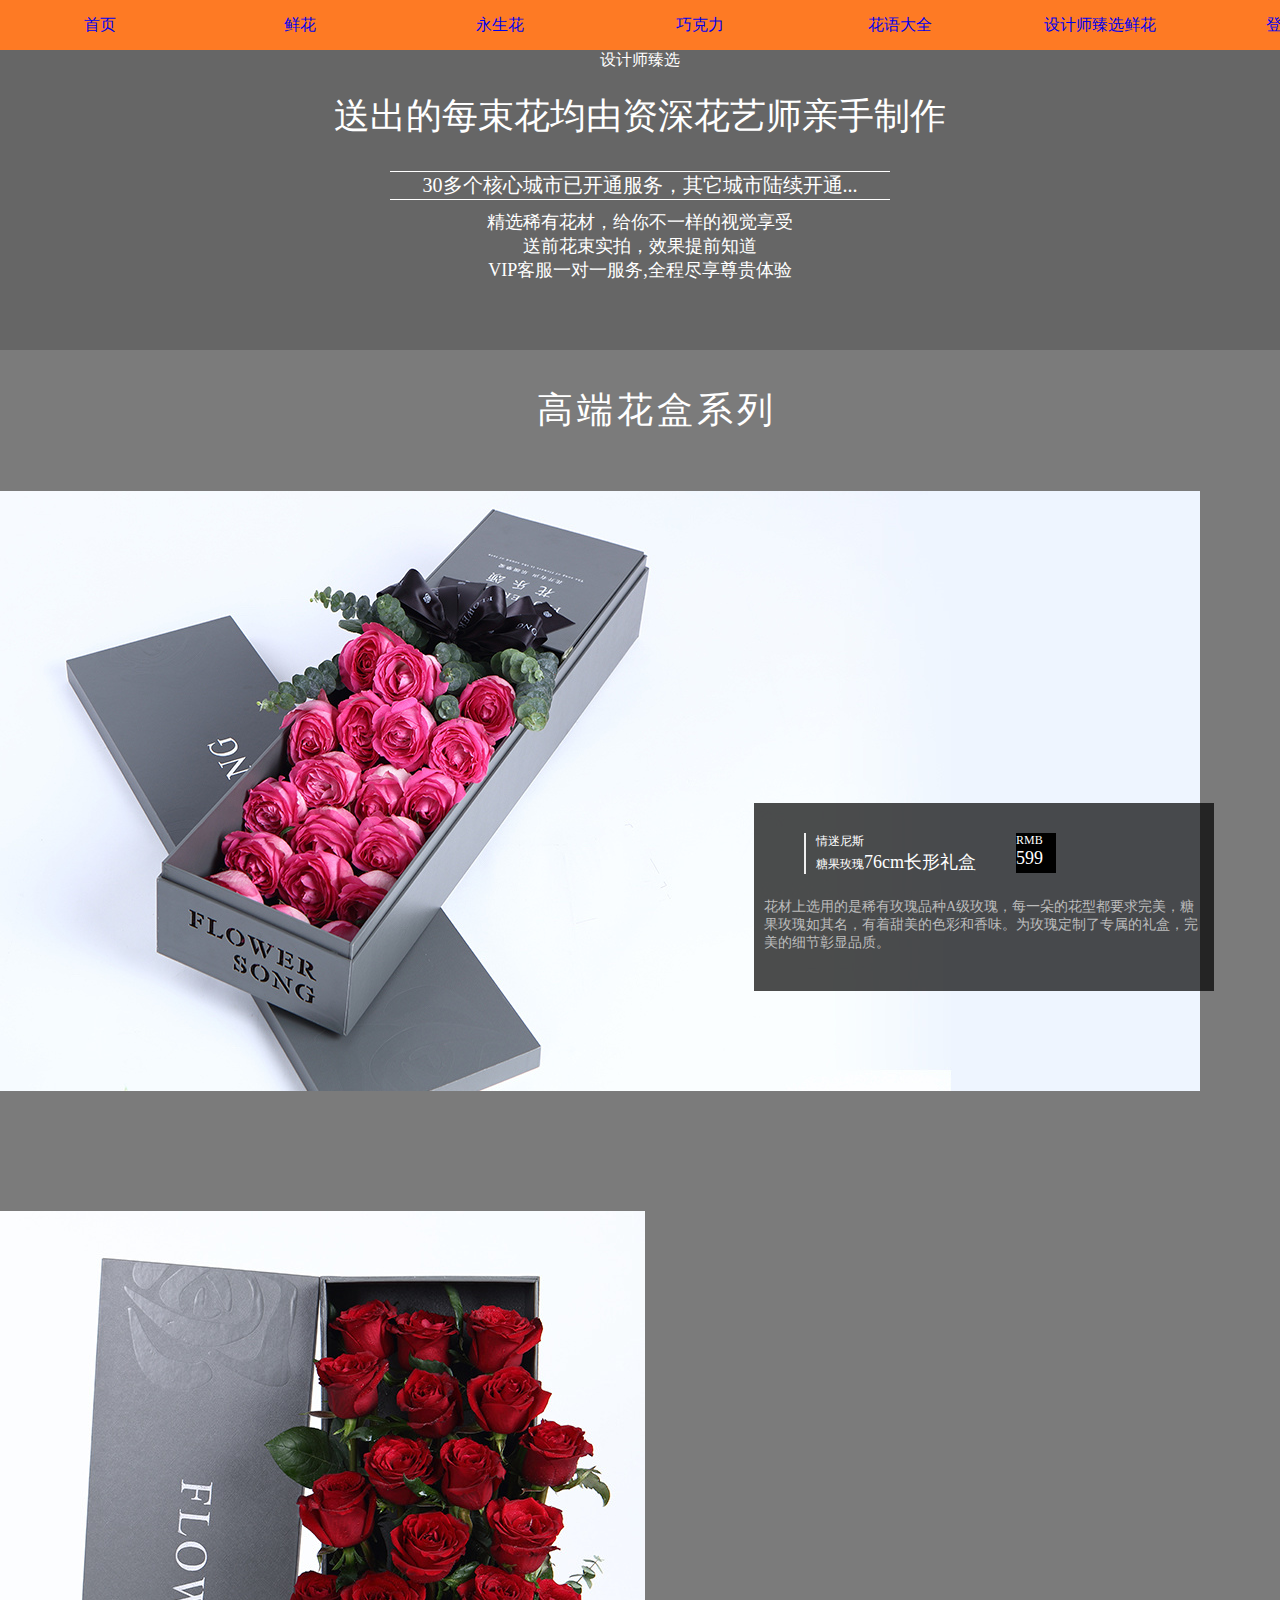
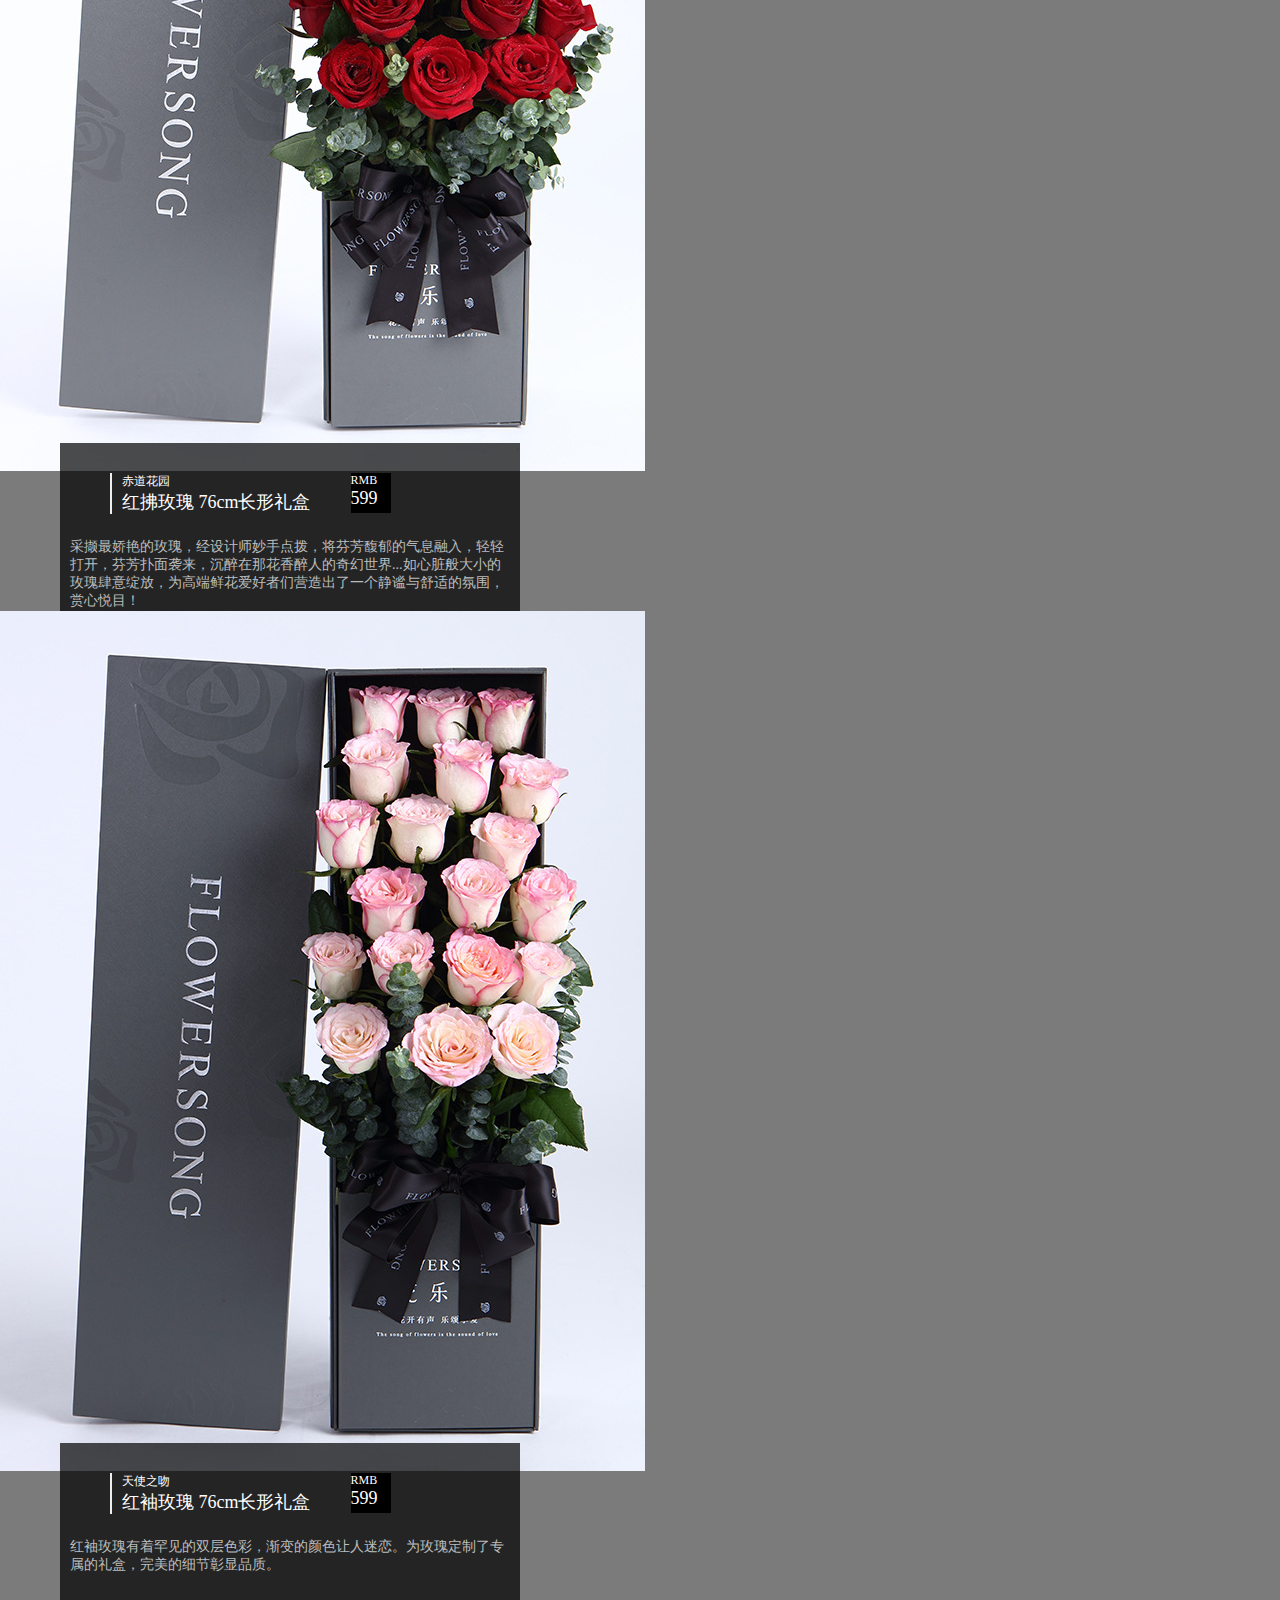
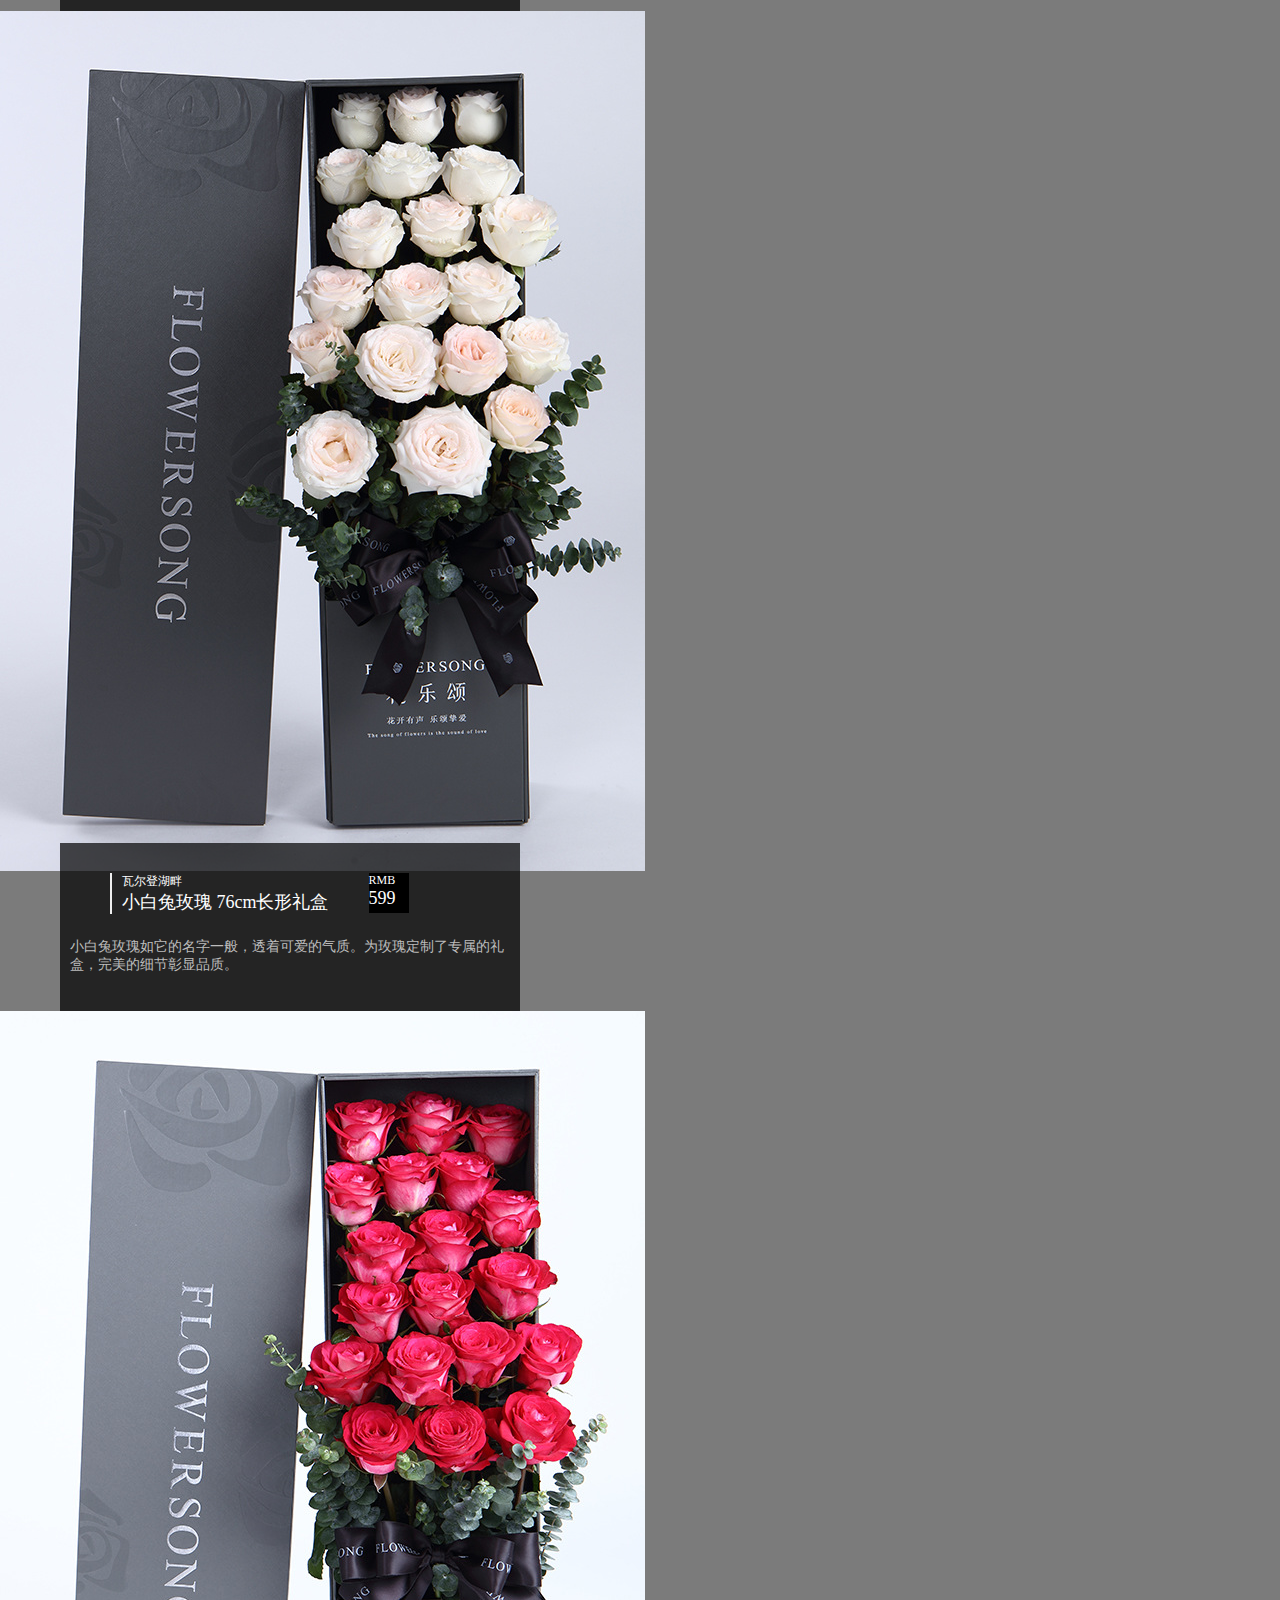
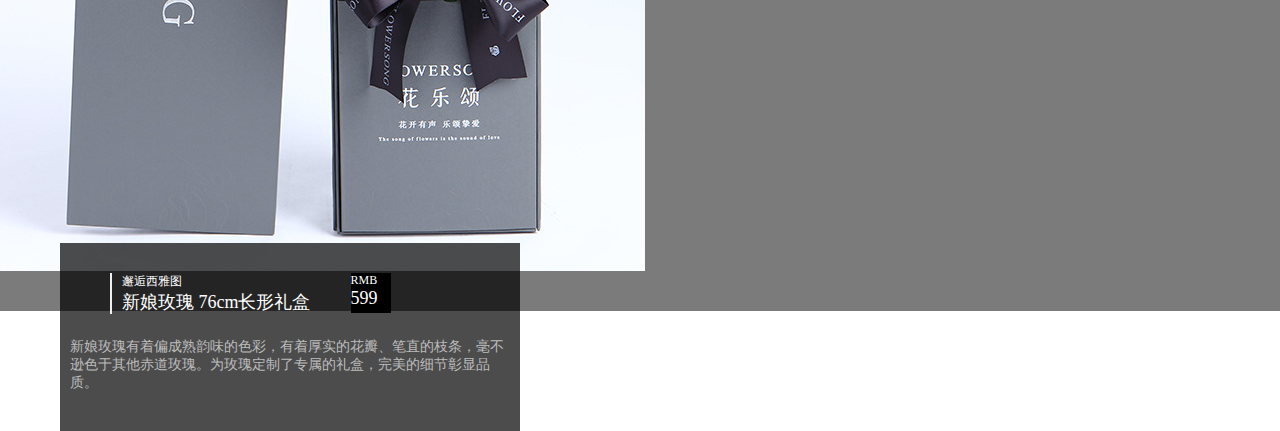
<file: public/design.html>
<!doctype html>
<html lang="en">
<head>
	<meta charset="UTF-8">
	<title>设计师臻选</title>
	<style>
	  *{margin:0;padding:0;}
		ul{list-style:none;}
		a{text-decoration:none;}
		nav {
			height:50px;
			background:#fe7a24;
			text-align:center;
	  }
		nav div{
			width:1400px;height:50px;
			border:0;
			margin:0 auto;
		}
		nav div ul li{
		  float:left;
		  width:200px;height:50px;
			line-height:50px;
		}
		.main .banner{
			position:relative;
			top: 0;
			left: 0;
			width: 100%;
			height: 300px;
			z-index: 50;
			text-align: center;
			color: #fff;
			background-color: rgba(0, 0, 0, 0.6);
		}
		.main .banner .banner-info-h2{
      margin-top: 20px;
			font-size: 36px;
			line-height: 50px;
			font-family: simhei;
		}
		.banner-info-tips{
		  width:500px;		
			margin:30px auto 10px;
			border-top:1px solid #fff;
			border-bottom:1px solid #fff;
			font-size: 20px;		
		}
		.banner-info-desc{
		  font-size:18px;
		}
		.product_black{
			background:#7b7b7b;
		}
		.product-title{ 
	    color:#fff;
			font-size: 36px;
			text-align: center;
			padding: 36px 0;
			font-family: SourceHanSansTC-Regular, "微软雅黑";
			letter-spacing: 4px;
		}
		.com-width{
		  width:1314px;
		  margin:0 auto;
			
		}
		.product-item-info{width:460px;height:188px;background:rgba(0,0,0,0.7);}
    .product-item-info__hd p{
		  color:#fff;
      font-size: 12px;
		}
		.product-item-info__hd span{
		  color:#fff;
      font-size: 18px;
		}
		
    .product-info-left,.product-info-right{
		  float:left;
			margin: 30px 20px 20px;
		}
		.product-item-info__desc{
		  clear:both;
			color: #BCBCBC;
			font-size: 14px;
			margin-top: 8px;
			padding: 4px 10px;}
		img:hover{
			  transform:scale(1.1);
			}
		#a1{
		  width:100%;height:600px;
		  position:relative;
			margin:20px auto;
		}
		#a1 .product-item-info{
		  position:absolute;
			bottom:100px;right:100px;
			
		}
		.product-info-left{
		  margin-left:50px;
		  border-left:2px solid #eee;
			padding-left:10px;
		}
		.product-info-right{
		  width:40px;height:40px;
		  background:#000;
		}
		.product-list{width:100%;float:left;}
		.com-width:after{content:"";display:block;clear:both;}
		#a2,#a3,#a4,#a5{
		  width:45%;height:900px;
		  position:relative;
			margin-top:100px
		}
/*		#a2 .product-item-pic img{width:98%;}*/
		#a2 .product-item-info{
		  position:absolute;
			bottom:-120px;left:60px;	
		}
		#a3 .product-item-info{
		  position:absolute;
			bottom:-120px;left:60px;	
		}
		#a4 .product-item-info{
		  position:absolute;
			bottom:-120px;left:60px;	
		}
		#a5 .product-item-info{
		  position:absolute;
			bottom:-120px;left:60px;	
		}

	</style>
</head>
<body>
  <header></header>
	<nav>
	<div>
		<ul>
	  	<li><a href="index.html">首页</a></li>
	  	<li><a href="#">鲜花</a></li>
	  	<li><a href="#">永生花</a></li>
	  	<li><a href="#">巧克力</a></li>
	  	<li><a href="#">花语大全</a></li>
	  	<li><a href="#">设计师臻选鲜花</a></li>
	  	<li><a href="login.html" target="_black">登录/注册</a></li>
	  </ul>
	</div>
	  	  
	</nav>
	<section class="main">
    <div class="banner">
                <div class="banner-info-h1" >设计师臻选</div>
                <div class="banner-info-h2">送出的每束花均由资深花艺师亲手制作</div>
                <div class="banner-info-tips"><p>30多个核心城市已开通服务，其它城市陆续开通...</p></div>
                <ul class="banner-info-desc">
                    <li><i class="hcon-flower"></i>精选稀有花材，给你不一样的视觉享受</li>
                    <li><i class="hcon-camera"></i>送前花束实拍，效果提前知道</li>
                    <li><i class="hcon-chat"></i>VIP客服一对一服务,全程尽享尊贵体验</li>
                </ul>
    </div>
    <div class="product_black">
        <div class="com-width">
            <div class="product-title">高端花盒系列</div>
						<div id="a1">
							<a class="product-item-full" href="#" >
                <div class="product-item-pic"><img src="../images/9012296.jpg"></div>
                <div class="product-item-info">
                    <div class="product-item-info__hd">
                        <div class="product-info-left">
                            <p class="product-info-name">情迷尼斯</p>
                            <p class="product-info-tag">糖果玫瑰<span>76cm长形礼盒</span></p>
                        </div>
                        <div class="product-info-right">
                            <p>RMB</p><span>599</span>
                        </div>
                    </div>
                    <div class="product-item-info__desc"><p>花材上选用的是稀有玫瑰品种A级玫瑰，每一朵的花型都要求完美，糖果玫瑰如其名，有着甜美的色彩和香味。为玫瑰定制了专属的礼盒，完美的细节彰显品质。</p></div>
                </div>
							</a>
						</div>
            <div class="product-list">
						    <div id="a2">
									<a class="product-item" href="#">
                    <div class="product-item-pic"><img src="../images/9012300.jpg"></div>
                    <div class="product-item-info">
                        <div class="product-item-info__hd">
                            <div class="product-info-left">
                                <p>赤道花园</p>
                                <span>红拂玫瑰&nbsp;76cm长形礼盒</span></p>
                            </div>
                            <div class="product-info-right">
                                <p>RMB</p>
                                <span>599</span>
                            </div>
                        </div>
                        <div class="product-item-info__desc">采撷最娇艳的玫瑰，经设计师妙手点拨，将芬芳馥郁的气息融入，轻轻打开，芬芳扑面袭来，沉醉在那花香醉人的奇幻世界...如心脏般大小的玫瑰肆意绽放，为高端鲜花爱好者们营造出了一个静谧与舒适的氛围，赏心悦目！</div>
                    </div>
                </a>
								</div>
						    <div id="a3">
									<a class="product-item" href="#" >
                    <div class="product-item-pic"><img src="../images/9012298.jpg"></div>
                    <div class="product-item-info">
                        <div class="product-item-info__hd">
                            <div class="product-info-left">
                                <p>天使之吻</p>
                                <span>红袖玫瑰&nbsp;76cm长形礼盒</span></p>
                            </div>
                            <div class="product-info-right">
                                <p>RMB</p>
                                <span>599</span>
                            </div>
                        </div>
                        <div class="product-item-info__desc">红袖玫瑰有着罕见的双层色彩，渐变的颜色让人迷恋。为玫瑰定制了专属的礼盒，完美的细节彰显品质。</div>
                    </div>
                </a>
								</div>
						    <div id="a4">
									<a class="product-item" href="#">
                    <div class="product-item-pic"><img src="../images/9012299.jpg"></div>
                    <div class="product-item-info">
                        <div class="product-item-info__hd">
                            <div class="product-info-left">
                                <p>瓦尔登湖畔</p>
                                <span>小白兔玫瑰&nbsp;76cm长形礼盒</span>
                            </div>
                            <div class="product-info-right">
                                <p>RMB</p>
                                <span>599</span>
                            </div>
                        </div>
                        <div class="product-item-info__desc">小白兔玫瑰如它的名字一般，透着可爱的气质。为玫瑰定制了专属的礼盒，完美的细节彰显品质。</div>
                    </div>
                </a>
								</div>
						    <div id="a5">
									<a class="product-item" href="#">
                    <div class="product-item-pic"><img src="../images/9012297.jpg"></div>
                    <div class="product-item-info">
                        <div class="product-item-info__hd">
                            <div class="product-info-left">
                                <p>邂逅西雅图</p>
                                <span>新娘玫瑰&nbsp;76cm长形礼盒</span>
                            </div>
                            <div class="product-info-right">
                                <p>RMB</p>
                                <span>599</span>
                            </div>
                        </div>
                        <div class="product-item-info__desc">新娘玫瑰有着偏成熟韵味的色彩，有着厚实的花瓣、笔直的枝条，毫不逊色于其他赤道玫瑰。为玫瑰定制了专属的礼盒，完美的细节彰显品质。</div>
                    </div>
                </a>
								</div> 
            </div>
        </div>
    </div>
</section>
<a id="goTopBtn" title="返回顶部" style="display: none;"><span></span></a>

</body>
</html>
</file>
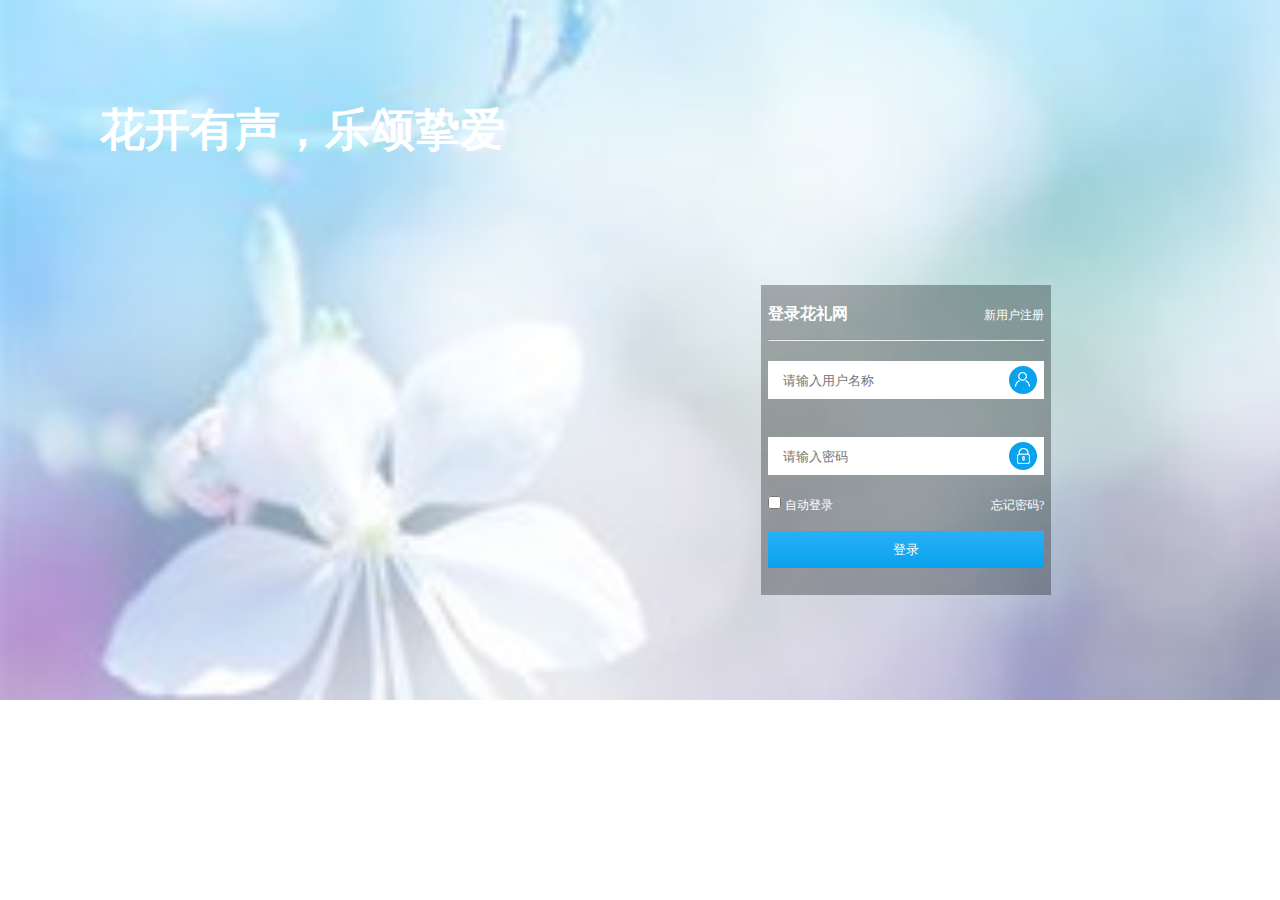
<file: public/login.html>
<!doctype html>
<html lang="en">
<head>
	<meta charset="UTF-8">
	<title>登录/注册</title>
	<style>
	  *{margin:0;padding:0;}
	  #container{
		  width:1314px;height:700px;
			margin:0 auto;
			background-image:url(../images/bg2.jpg);
			background-repeat:noreat;
			background-size:cover;
			position:relative;
		}
		h1{
		  position:absolute;
			top:100px;left:100px;
		  font-size:45px;
		  color:#fff;
		}
		div.black{
			width:280px;height:300px;
			position:absolute;
			right:20%;
			bottom:15%;
			background-color:rgba(0,0,0,0.3);
			padding:5px;
		}
		div.black table{
		  width:100%;
		}
		div.black table td a{
		  color:#fff; font-size:12px;
			text-decoration:none;/*去掉下划线*/
		}
		
		div.black table h4{
		  color:#fff;
			margin:12px 0;
		}
		.align-right{
		  text-align:right;
		}
		input.uname,input.upwd{
		  width:100%;height:38px;
      border:0;
			outline:0;
			background:#fff url(../images/yhm.png) no-repeat  97% center;
      font-size:13.333px;
		  box-sizing:border-box;/*改变盒子计算方式*/
			padding:10px 0;
			margin:18px 0;/*上下有空白距离*/
			padding-left:15px;
		}
		input.upwd{
		  background-image:url(../images/mm.png);
		}
		label{
		  color:#fff;
			font-size:12px;
		}
    .login{
			width:100%;height:37px;
			border:0;
      background-image:linear-gradient(to bottom,#27b0f6 0%,#0aa1ed 100%);
			color:#fff;
			margin-top:15px;
		}
	</style>
</head>
<body>
	<div id="container">
	  <h1>花开有声，乐颂挚爱</h1>
	  <div class="black">
		  <table>
		  	<tr>
		  		<td>
						<h4>登录花礼网</h4>
					</td>
		  		<td class="align-right">
						<a href="">新用户注册</a>
					</td>
		  	</tr>
		  	<tr>
		  		<td colspan="2">
						<hr>
					</td>
		  	</tr>
		  	<tr>
		  		<td colspan="2"><input type="text" class="uname" placeholder="请输入用户名称"></td>
		  	</tr>
		  	<tr>
		  		<td colspan="2"><input type="password" class="upwd" placeholder="请输入密码"></td>
		  	</tr>
		  	<tr>
		  		<td>
					  <input type="checkbox" id="auto">
					  <label for="auto">自动登录</label>	
					</td>
		  		<td class="align-right">
					  <a href="">忘记密码?</a>
					</td>
		  	</tr>
		  	<tr>
		  		<td colspan="2">
						<input type="button" value="登录" class="login">
					</td>
		  	</tr>
		  </table>
		</div>
	</div>
</body>
</html>
</file>
